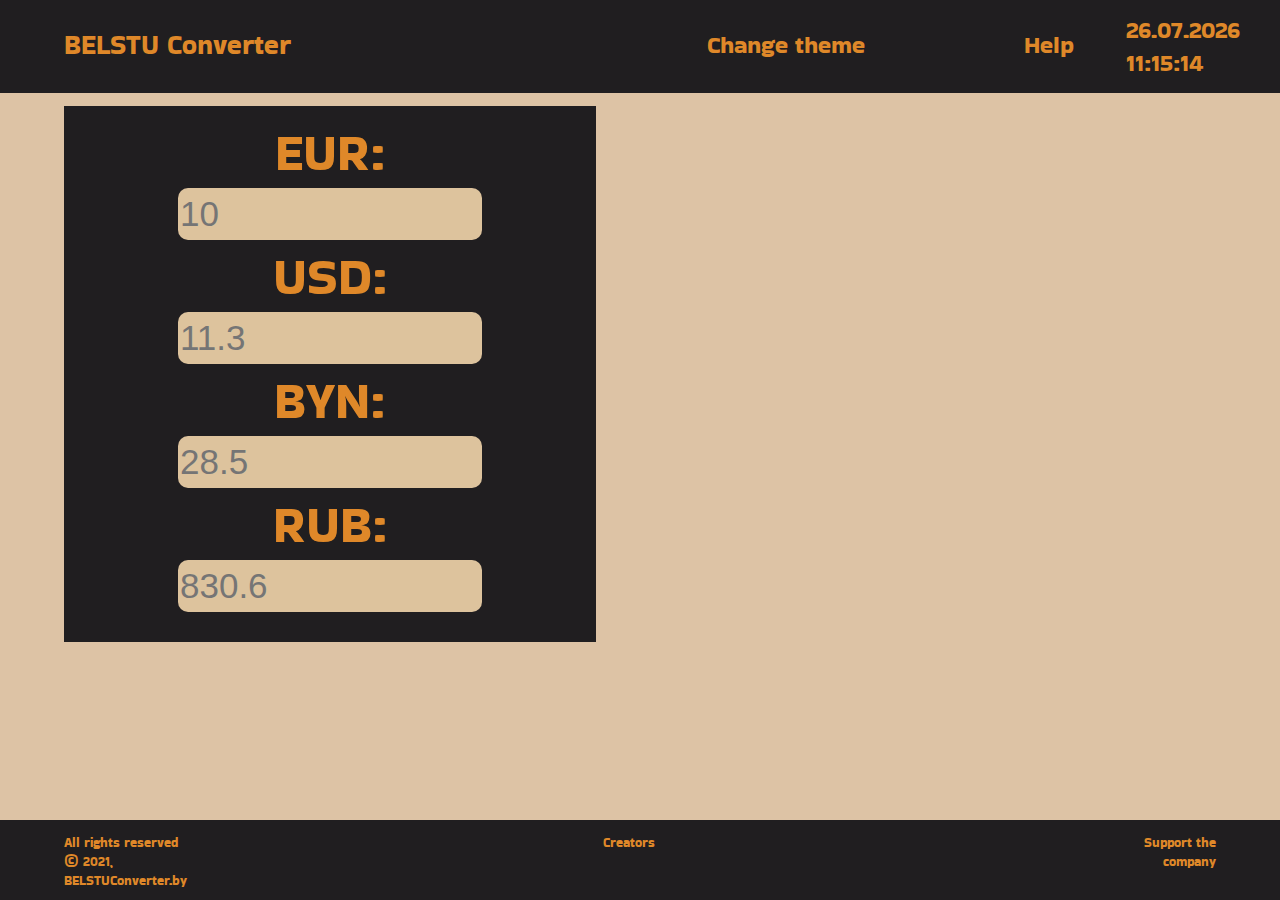
<file: index.html>
﻿<!DOCTYPE html>

<html lang="en" xmlns="http://www.w3.org/1999/xhtml">
<head>
    <meta charset="utf-8" />
    <title>Конвертер валют БГТУ</title>
 	<link rel="preconnect" href="https://fonts.googleapis.com">
	<link rel="preconnect" href="https://fonts.gstatic.com" crossorigin>
	<link href="https://fonts.googleapis.com/css2?family=Bakbak+One&display=swap" rel="stylesheet">
    <link href="main.css" rel="stylesheet" />
    <link rel="stylesheet" type="text/css" href="light.css" id="theme-link">
</head>
<body>

	<!-- header -->
    <header>
    	<div class="header_main">
	    	<a href="index.html" class="header_section1">
	    		BELSTU Converter
	    	</a>
	    	<div class="theme-button" id="theme-button">Change theme</div>
	    	<div class="header_section2">
	    		<div class="help">
	    			<a class="help_a" href="help.html">Help</a>
	    		</div>
	    		<div id="time" ></div>

				<script type="text/javascript">    
				    /* функция добавления ведущих нулей */
				    /* (если число меньше десяти, перед числом добавляем ноль) */
				    function zero_first_format(value)
				    {
				        if (value < 10)
				        {
				            value='0'+value;
				        }
				        return value;
				    }
				    /* функция получения текущей даты и времени */
				    function date_time()
				    {
				        var current_datetime = new Date();
				        var day = zero_first_format(current_datetime.getDate());
				        var month = zero_first_format(current_datetime.getMonth()+1);
				        var year = current_datetime.getFullYear();
				        var hours = zero_first_format(current_datetime.getHours());
				        var minutes = zero_first_format(current_datetime.getMinutes());
				        var seconds = zero_first_format(current_datetime.getSeconds());

				        return day+"."+month+"."+year+" "+hours+":"+minutes+":"+seconds;
				    }
				    /* выводим текущую дату и время на сайт в блок с id "current_date_time_block" */
				    document.getElementById('time').innerHTML = date_time();
				     /* каждую секунду получаем текущую дату и время */
				    /* и вставляем значение в блок с id "current_date_time_block2" */
				    setInterval(function () {
				    document.getElementById('time').innerHTML = date_time();
				    }, 1000);
				</script>
	    	</div>
	    </div>		
    </header>

    <!-- main -->
	<div class="osnova">
		<form a>
			<p align="center">
			 
			 EUR: <input type='text' name='EUR' id="eur" placeholder="10" />
			 USD: <input type='text' name='USD' id="usd" placeholder="11.3" />   
			 BYN: <input type='text' name='BYN' id="byn" placeholder="28.5"/>
			 RUB: <input type='text' name='RUB' id="rub" placeholder="830.6"/>
		 	</p>
		</form>
	</div>

	<script src="./script.js"></script>

	<!-- footer -->
    <footer>
    	<div class="prava">
    		<a href="Rights.html">All rights reserved<br>
    		© 2021, BELSTUConverter.by</a>
    	</div>
    	<div class="soz">
    		<a href="Creators.html">Creators</a>
    	</div>
    	<div class="sup">
    		<a href="https://www.donationalerts.com/r/belstuconverter">Support the company</a>
    	</div>
    </footer>
     <script type="text/javascript" src="themes.js"></script>
</body>
</html>
</file>
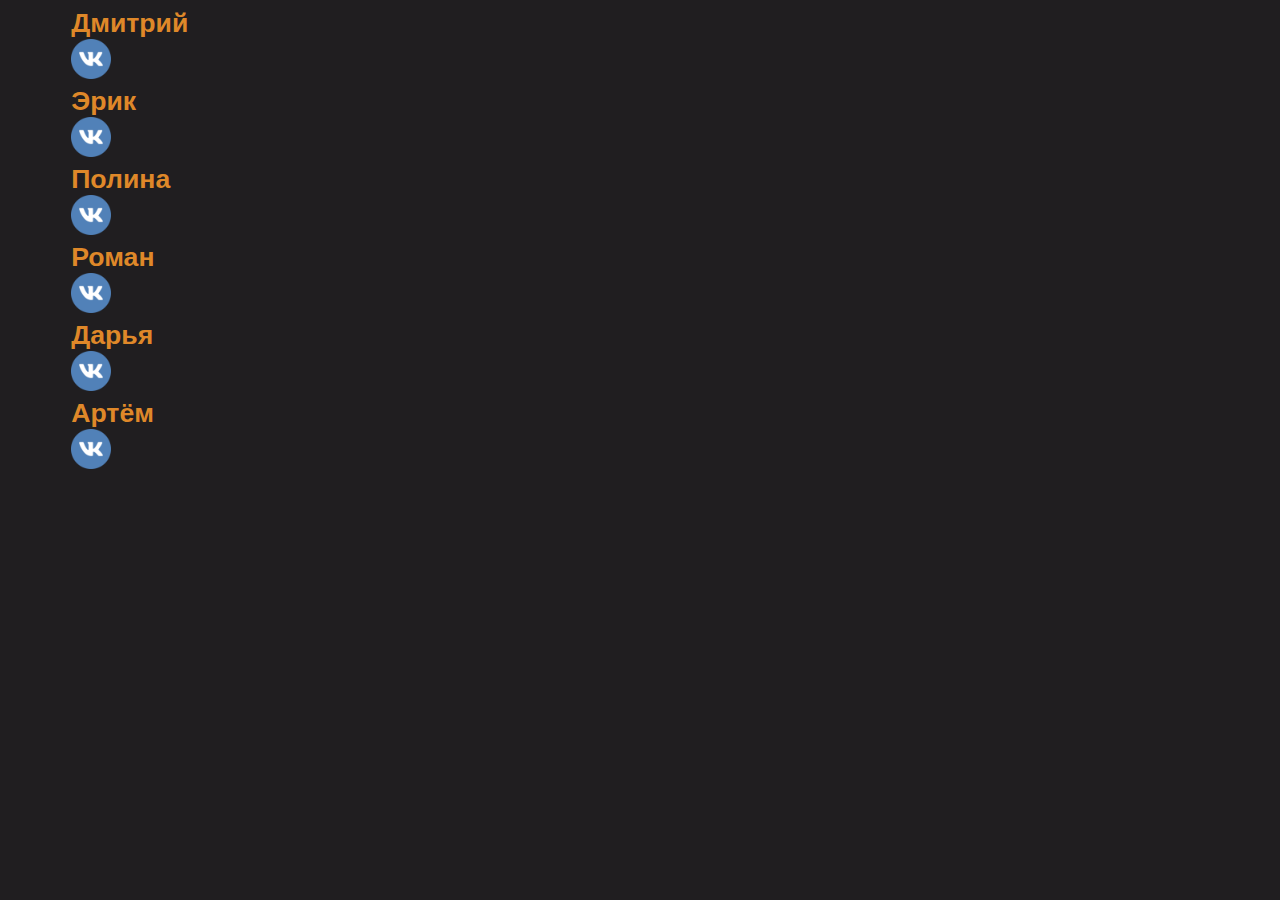
<file: Creators.html>
<!DOCTYPE html>
<html lang="en" xmlns="http://www.w3.org/1999/xhtml">

<style type="text/css">
body{
	background-color: #201e20;
}
a {
	font-family: Arial;
	font-size: 20pt;
	color: #df8829;
	margin-left: 5%;
	margin-top: 1%;
}
img {
	width: 40px;
	height: 40px;
}
</style>

<head>
	<title>Creators</title>
</head>

<body>
	<div>
		<a><b>Дмитрий</b></a>
	</div>
	<div class="icon">
		<a href="https://vk.com/dddddsaint"><img src="vk.png"></a>
	</div>

	<div>
		<a><b>Эрик</b></a>
	</div>
	<div class="icon">
		<a href="https://vk.com/numb.newstasy"><img src="vk.png"></a>
	</div>

	<div>
		<a><b>Полина</b></a>
	</div>
	<div class="icon">
		<a href="https://vk.com/id180415062"><img src="vk.png"></a>
	</div>

	<div>
		<a><b>Роман</b></a>
	</div>
	<div class="icon">
		<a href="https://vk.com/idite00na00xui"><img src="vk.png"></a>
	</div>

	<div>
		<a><b>Дарья</b></a>
	</div>
	<div class="icon">
		<a href="https://vk.com/d.grgr"><img src="vk.png"></a>
	</div>

	<div>
		<a><b>Артём</b></a>
	</div>
	<div class="icon">
		<a href="https://vk.com/a.kondik"><img src="vk.png"></a>
	</div>
</body>
</html>
</file>
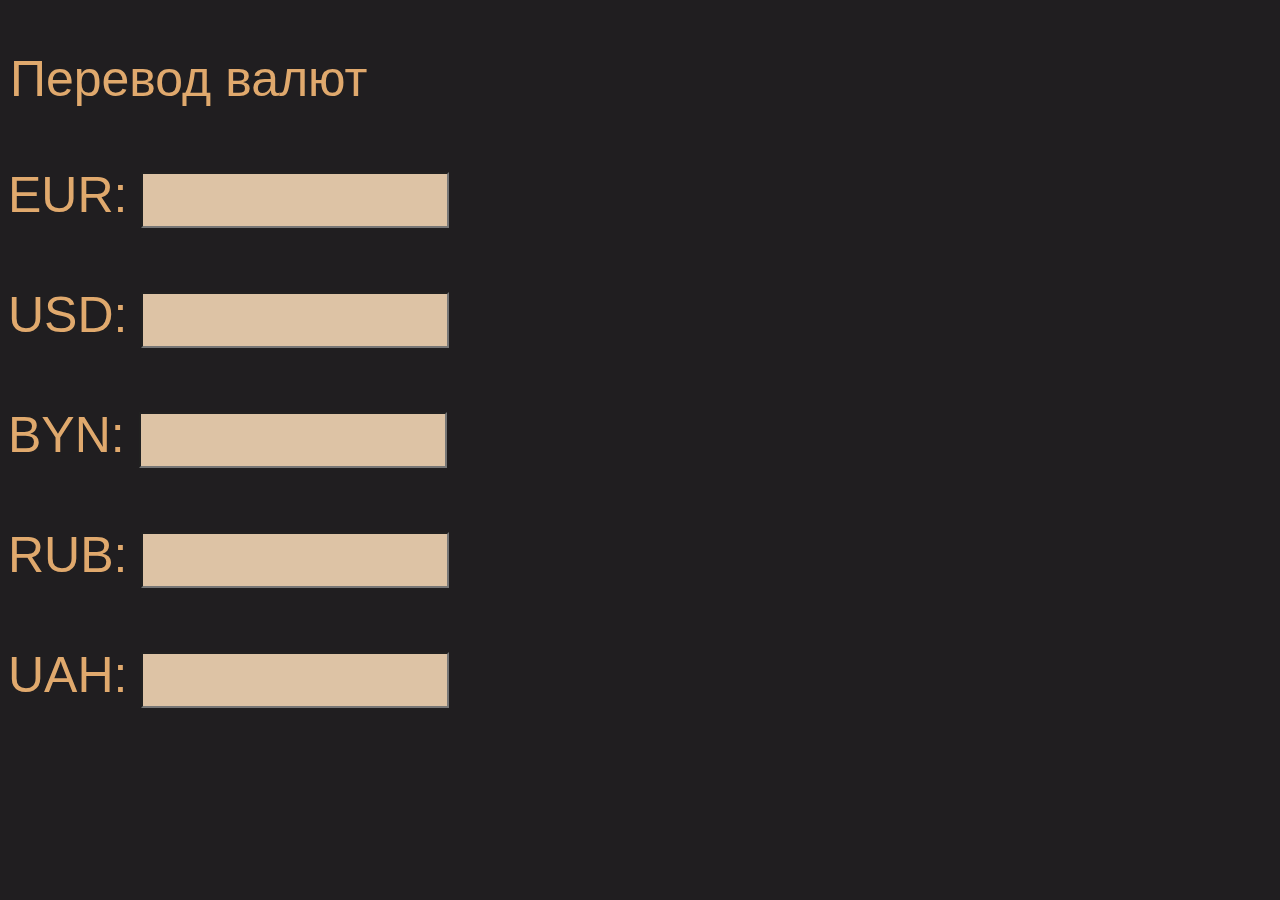
<file: form.html>
<!DOCTYPE HTML>
<html>
<head>
    <title>

    </title>
    <style>
        *{
            background-color: #201e20;
            font-family: Arial, Helvetica, sans-serif;
        }
        input{
            background-color:#ddc3a5 ;
            height: 50px;
            width: 300px;
            font-size: 35px;
        }
        p{
            color: #e0a96d;
            font-size: 50px;

        }

    </style>
</head>
<body>
    

    <form>
       <p>
        <legend>Перевод валют</legend><br />
        EUR: <input type='text' name='EUR'  /><br /><br />
        USD: <input type='text' name='USD'  /><br /> <br />      
        BYN: <input type='text' name='BYN' /><br /><br />
        RUB: <input type='text' name='RUB' /><br /><br />
        UAH: <input type='text' name='UAH' /><br /><br />
    </p>
      
        </form>


</body>
</html>
</file>
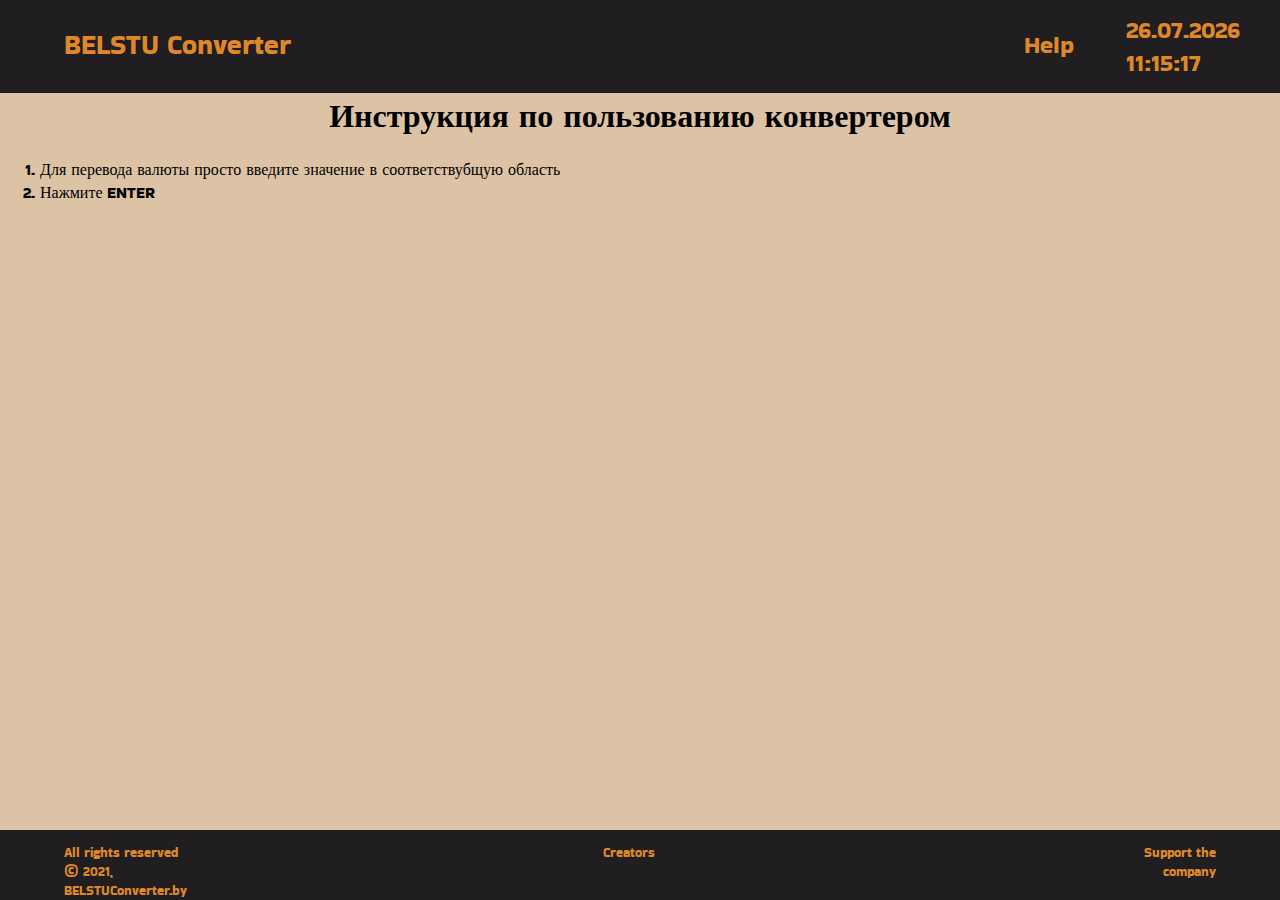
<file: help.html>
<!DOCTYPE html>

<style>

* {

margin: 0;

}

a {

text-decoration: none;

}

header {

background-color: #201e20;

}

.header_main {

display: flex;

justify-content: space-between;

padding-top: 1.05%;

padding-bottom: 1.05%;

}

.header_section1 {

font-family: 'Bakbak One', cursive;

font-size: 20pt;

color: #df8829;

margin-left: 5%;

margin-top: 1%;

}
.header_section1:hover{
	color: #ddc3a5;
}

.header_section2 {

font-family: 'Bakbak One', cursive;

font-size: 18pt;

display: flex;

justify-content: space-between;

color: #df8829;

width: 10%;

margin-right: 10%;

}

.help {

margin-right: 50px;

vertical-align: middle;

}

#time {

width: 20%;

margin-left: 40%;

}

.help_a {

position: absolute;

margin-top: 1.1%;

color: #df8829;

}

.help_a:hover {

color: #ddc3a5;


}

/* footer */

footer {

background-color: #201e20;

display: flex;

position: absolute;

left: 0;

bottom: 0;

width: 100%;

height: 80px;

}

footer a {

color: #df8829;

}

.prava {

font-family: 'Bakbak One', cursive;

font-size: 10pt;

color: #df8829;

margin-left: 5%;

margin-top: 1%;

}

.soz {

font-family: 'Bakbak One', cursive;

font-size: 10pt;

color: #df8829;

margin-left: 30%;

margin-top: 1%;

text-align: center;

}

.sup {

font-family: 'Bakbak One', cursive;

font-size: 10pt;

color: #df8829;

margin-left: 35%;

margin-top: 1%;

text-align: right;

}

.prava a:hover {

color: #ddc3a5;

}

.soz a:hover {

color: #ddc3a5;

}

.sup a:hover {

color: #ddc3a5;

}

h1

{

text-align: center;

font-family: 'Bakbak One', cursive;

}

ol {

font-family: 'Bakbak One', cursive;

padding-top: 20px;

}

ul li {

padding: 4px;

}

</style>

<html lang="en" xmlns="http://www.w3.org/1999/xhtml">

<head>

<meta charset="utf-8" />

<title>Конвертер валют БГТУ</title>

<link rel="preconnect" href="https://fonts.googleapis.com">

<link rel="preconnect" href="https://fonts.gstatic.com" crossorigin>

<link href="https://fonts.googleapis.com/css2?family=Bakbak+One&display=swap" rel="stylesheet">

<link href="main.css" rel="stylesheet" />

</head>

<body>

<header>

<div class="header_main">

<a href="index.html" class="header_section1">

BELSTU Converter

</a>

<div class="header_section2">

<div class="help">

<a class="help_a" href="help.html">Help</a>

</div>

<div id="time"></div>

<script type="text/javascript">

/* функция добавления ведущих нулей */

/* (если число меньше десяти, перед числом добавляем ноль) */

function zero_first_format(value) {

if (value < 10) {

value = '0' + value;

}

return value;

}

/* функция получения текущей даты и времени */

function date_time() {

var current_datetime = new Date();

var day = zero_first_format(current_datetime.getDate());

var month = zero_first_format(current_datetime.getMonth() + 1);

var year = current_datetime.getFullYear();

var hours = zero_first_format(current_datetime.getHours());

var minutes = zero_first_format(current_datetime.getMinutes());

var seconds = zero_first_format(current_datetime.getSeconds());

return day + "." + month + "." + year + " " + hours + ":" + minutes + ":" + seconds;

}

/* выводим текущую дату и время на сайт в блок с id "current_date_time_block" */

document.getElementById('time').innerHTML = date_time();

/* каждую секунду получаем текущую дату и время */

/* и вставляем значение в блок с id "current_date_time_block2" */

setInterval(function () {

document.getElementById('time').innerHTML = date_time();

}, 1000);

</script>

</div>

</div>

</header>

<h1> Инструкция по пользованию конвертером</h1>

<ol>

<li>Для перевода валюты просто введите значение в соответствубщую область</li>

<li> Нажмите ENTER </li>

</ol>

<!-- footer -->

<footer>

<div class="prava">

<a href="Rights.html">

All rights reserved<br>

© 2021, BELSTUConverter.by

</a>

</div>

<div class="soz">

<a href="Creators.html">Creators</a>

</div>

<div class="sup">

<a href="https://www.donationalerts.com/r/belstuconverter">Support the company</a>

</div>

</footer>

</body>

</html>
</file>
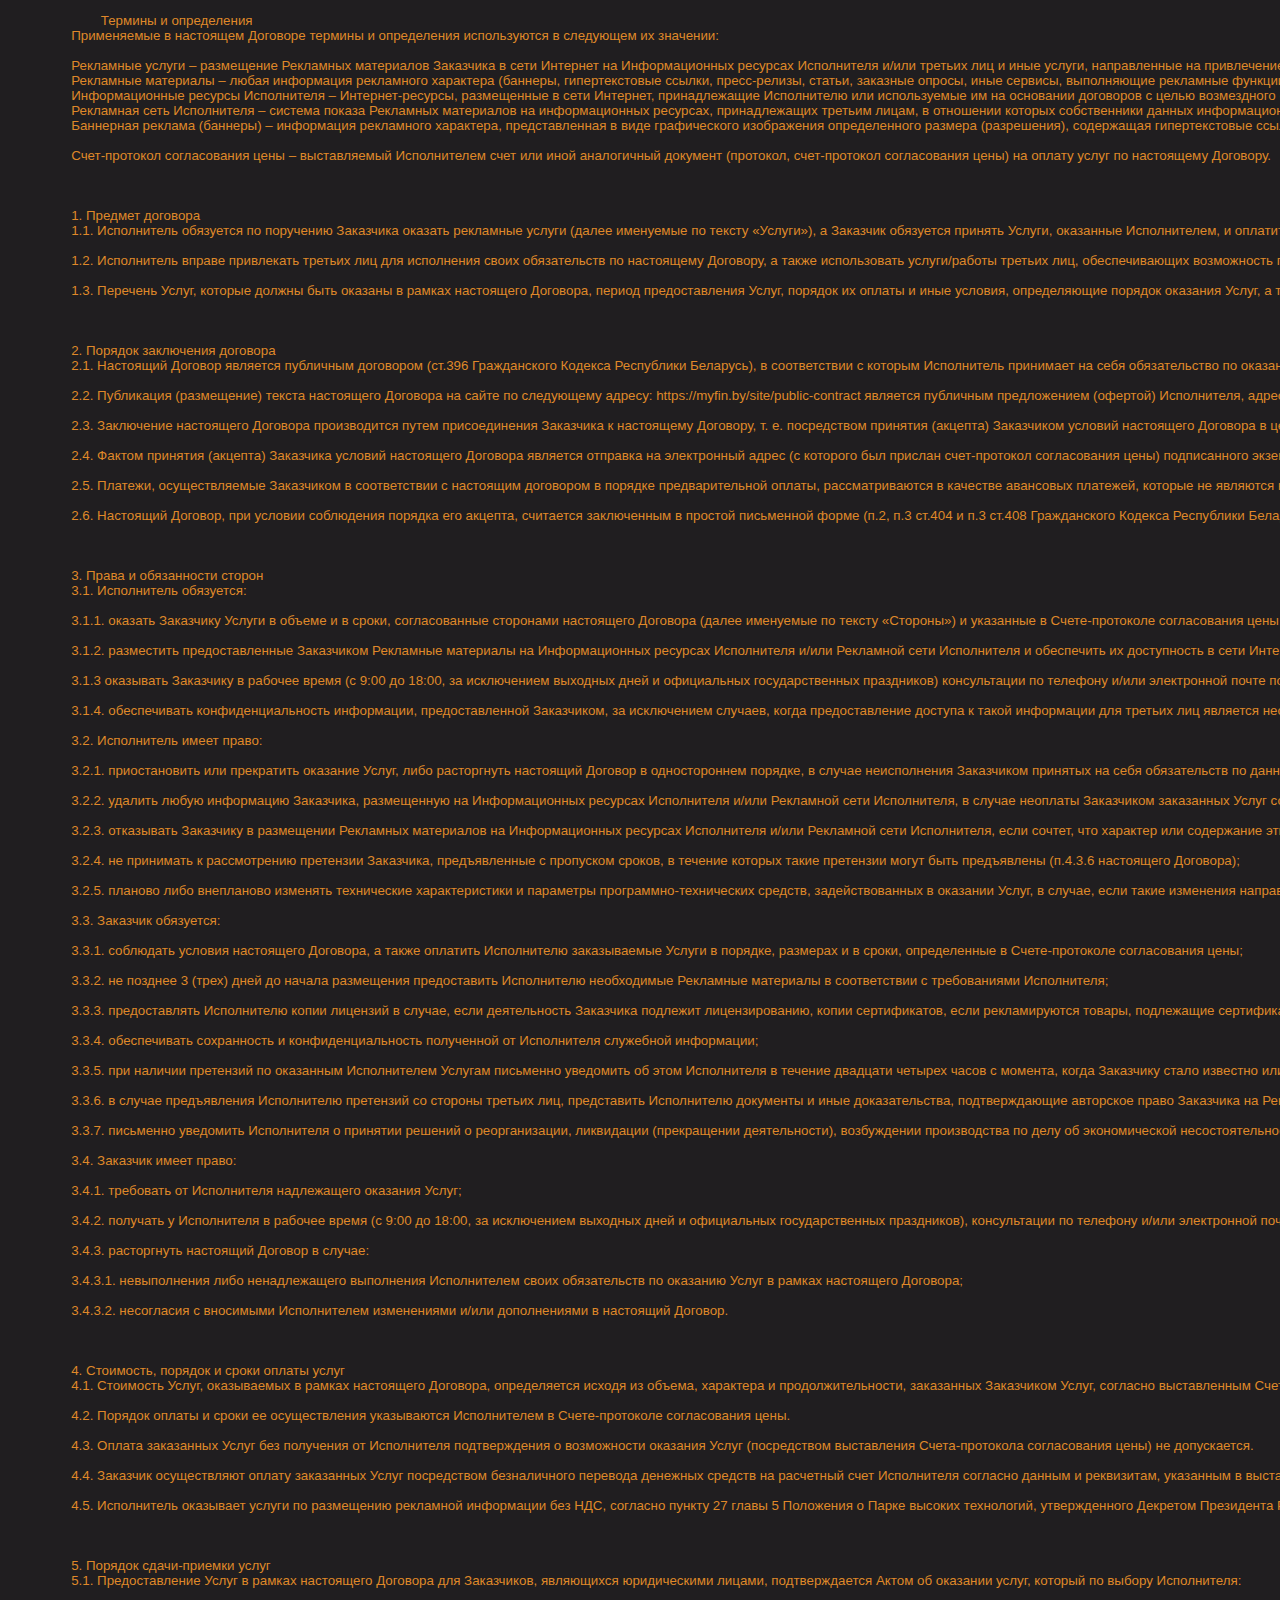
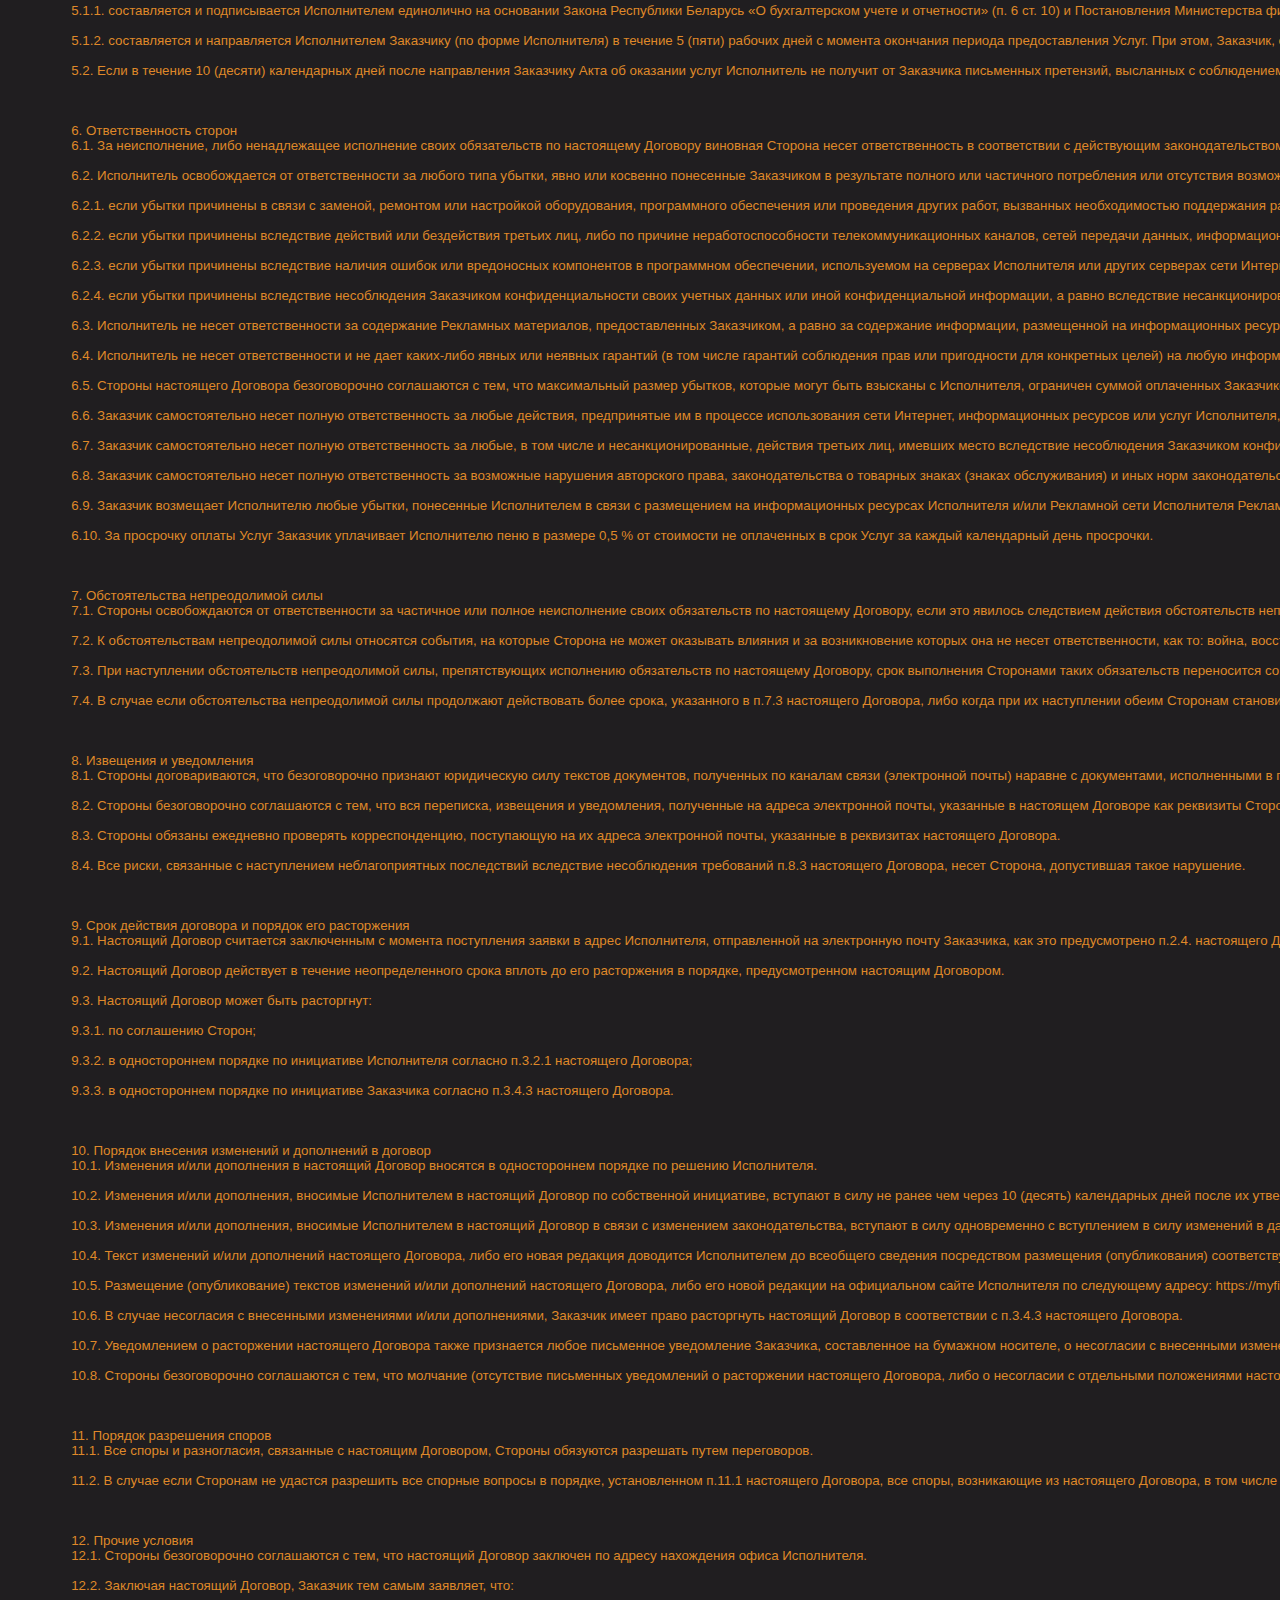
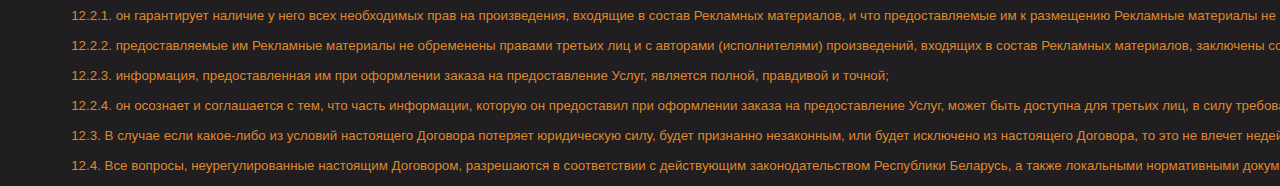
<file: rights.html>
<!DOCTYPE html>
<html lang="en" xmlns="http://www.w3.org/1999/xhtml">

<style type="text/css">
body{
	background-color: #201e20;
}
pre {
	font-family: Arial;
	font-size: 10pt;
	color: #df8829;
	margin-left: 5%;
	margin-top: 1%;
}
</style>

<head>
	<title>Rights</title>
</head>

<body>
<pre>	Термины и определения
Применяемые в настоящем Договоре термины и определения используются в следующем их значении:

Рекламные услуги – размещение Рекламных материалов Заказчика в сети Интернет на Информационных ресурсах Исполнителя и/или третьих лиц и иные услуги, направленные на привлечение внимания к товарам, работам, услугам и/или организации Заказчика, формирование или поддержание интереса к объектам рекламирования, их продвижение на рынке;
Рекламные материалы – любая информация рекламного характера (баннеры, гипертекстовые ссылки, пресс-релизы, статьи, заказные опросы, иные сервисы, выполняющие рекламные функции), предоставленная Заказчиком в целях ее размещения на Информационных ресурсах Исполнителя и/или третьих лиц;
Информационные ресурсы Исполнителя – Интернет-ресурсы, размещенные в сети Интернет, принадлежащие Исполнителю или используемые им на основании договоров с целью возмездного оказания Рекламных услуг;
Рекламная сеть Исполнителя – система показа Рекламных материалов на информационных ресурсах, принадлежащих третьим лицам, в отношении которых собственники данных информационных ресурсов уполномочили Исполнителя размещать на их информационных ресурсах Рекламные материалы Заказчиков;
Баннерная реклама (баннеры) – информация рекламного характера, представленная в виде графического изображения определенного размера (разрешения), содержащая гипертекстовые ссылки, обеспечивающие переход посетителей информационных ресурсов на новый информационный ресурс, указанный Заказчиком.

Счет-протокол согласования цены – выставляемый Исполнителем счет или иной аналогичный документ (протокол, счет-протокол согласования цены) на оплату услуг по настоящему Договору.



1. Предмет договора
1.1. Исполнитель обязуется по поручению Заказчика оказать рекламные услуги (далее именуемые по тексту «Услуги»), а Заказчик обязуется принять Услуги, оказанные Исполнителем, и оплатить их в порядке и на условиях, определенных в Счете-протоколе согласования цены.

1.2. Исполнитель вправе привлекать третьих лиц для исполнения своих обязательств по настоящему Договору, а также использовать услуги/работы третьих лиц, обеспечивающих возможность предоставления Услуг, предусмотренных настоящим Договором.

1.3. Перечень Услуг, которые должны быть оказаны в рамках настоящего Договора, период предоставления Услуг, порядок их оплаты и иные условия, определяющие порядок оказания Услуг, а также другая информация, являющаяся существенной для оказания Услуг, указываются в Счете-протоколе согласования цены, выставляемом Исполнителем для оплаты Заказчиком.



2. Порядок заключения договора
2.1. Настоящий Договор является публичным договором (ст.396 Гражданского Кодекса Республики Беларусь), в соответствии с которым Исполнитель принимает на себя обязательство по оказанию Услуг в отношении неопределенного круга лиц (Заказчиков), обратившихся за указанными Услугами.

2.2. Публикация (размещение) текста настоящего Договора на сайте по следующему адресу: https://myfin.by/site/public-contract является публичным предложением (офертой) Исполнителя, адресованным неопределенному кругу лиц заключить настоящий Договор (п.2. ст.407 Гражданского Кодекса Республики Беларусь).

2.3. Заключение настоящего Договора производится путем присоединения Заказчика к настоящему Договору, т. е. посредством принятия (акцепта) Заказчиком условий настоящего Договора в целом, без каких-либо условий, изъятий и оговорок (ст.398 Гражданского Кодекса Республики Беларусь).

2.4. Фактом принятия (акцепта) Заказчика условий настоящего Договора является отправка на электронный адрес (с которого был прислан счет-протокол согласования цены) подписанного экземпляра счета-протокола в порядке и на условиях, определенных настоящим Договором (п.3 ст.408 Гражданского Кодекса Республики Беларусь) в срок не превышающий 7 (семь) календарных дней с даты получения письма.

2.5. Платежи, осуществляемые Заказчиком в соответствии с настоящим договором в порядке предварительной оплаты, рассматриваются в качестве авансовых платежей, которые не являются коммерческим займом, при этом проценты на сумму займа не начисляются и уплате Исполнителем не подлежат.

2.6. Настоящий Договор, при условии соблюдения порядка его акцепта, считается заключенным в простой письменной форме (п.2, п.3 ст.404 и п.3 ст.408 Гражданского Кодекса Республики Беларусь).



3. Права и обязанности сторон
3.1. Исполнитель обязуется:

3.1.1. оказать Заказчику Услуги в объеме и в сроки, согласованные сторонами настоящего Договора (далее именуемые по тексту «Стороны») и указанные в Счете-протоколе согласования цены, выставляемом Исполнителем для оплаты Заказчиком;

3.1.2. разместить предоставленные Заказчиком Рекламные материалы на Информационных ресурсах Исполнителя и/или Рекламной сети Исполнителя и обеспечить их доступность в сети Интернет в течение периода, указанного в Счете-протоколе согласования цены;

3.1.3 оказывать Заказчику в рабочее время (с 9:00 до 18:00, за исключением выходных дней и официальных государственных праздников) консультации по телефону и/или электронной почте по вопросам, возникающим у Заказчика в связи с оказанием ему Услуг;

3.1.4. обеспечивать конфиденциальность информации, предоставленной Заказчиком, за исключением случаев, когда предоставление доступа к такой информации для третьих лиц является необходимым условием оказания Услуг, либо является обязательным в силу требований законодательства Республики Беларусь.

3.2. Исполнитель имеет право:

3.2.1. приостановить или прекратить оказание Услуг, либо расторгнуть настоящий Договор в одностороннем порядке, в случае неисполнения Заказчиком принятых на себя обязательств по данному Договору;

3.2.2. удалить любую информацию Заказчика, размещенную на Информационных ресурсах Исполнителя и/или Рекламной сети Исполнителя, в случае неоплаты Заказчиком заказанных Услуг согласно сроку, указанному в Счете-протоколе согласования цены;

3.2.3. отказывать Заказчику в размещении Рекламных материалов на Информационных ресурсах Исполнителя и/или Рекламной сети Исполнителя, если сочтет, что характер или содержание этих материалов нарушает действующее законодательство Республики Беларусь, носит оскорбительный характер, нарушает права и законные интересы других лиц либо противоречит настоящему Договору;

3.2.4. не принимать к рассмотрению претензии Заказчика, предъявленные с пропуском сроков, в течение которых такие претензии могут быть предъявлены (п.4.3.6 настоящего Договора);

3.2.5. планово либо внепланово изменять технические характеристики и параметры программно-технических средств, задействованных в оказании Услуг, в случае, если такие изменения направлены на поддержку работоспособности программно-технических средств либо на улучшение их функционирования, в том числе с временным (до двух дней) приостановлением оказания Услуг.

3.3. Заказчик обязуется:

3.3.1. соблюдать условия настоящего Договора, а также оплатить Исполнителю заказываемые Услуги в порядке, размерах и в сроки, определенные в Счете-протоколе согласования цены;

3.3.2. не позднее 3 (трех) дней до начала размещения предоставить Исполнителю необходимые Рекламные материалы в соответствии с требованиями Исполнителя;

3.3.3. предоставлять Исполнителю копии лицензий в случае, если деятельность Заказчика подлежит лицензированию, копии сертификатов, если рекламируются товары, подлежащие сертификации, а также положительные заключения уполномоченных органов в случае рекламы товаров (работ, услуг), на которые необходимо получение соответствующих разрешений (лекарства, медицинские услуги, трудоустройство за границей и т.п.);

3.3.4. обеспечивать сохранность и конфиденциальность полученной от Исполнителя служебной информации;

3.3.5. при наличии претензий по оказанным Исполнителем Услугам письменно уведомить об этом Исполнителя в течение двадцати четырех часов с момента, когда Заказчику стало известно или должно было стать известным о неисполнении или ненадлежащем исполнении Исполнителем принятых на себя обязательств по настоящему Договору;

3.3.6. в случае предъявления Исполнителю претензий со стороны третьих лиц, представить Исполнителю документы и иные доказательства, подтверждающие авторское право Заказчика на Рекламные материалы в срок, не превышающий 2 (два) календарных дня.

3.3.7. письменно уведомить Исполнителя о принятии решений о реорганизации, ликвидации (прекращении деятельности), возбуждении производства по делу об экономической несостоятельности (банкротстве) Заказчика – в течение 5 (пяти) рабочих дней с момента принятия соответствующего решения уполномоченным органом (организацией).

3.4. Заказчик имеет право:

3.4.1. требовать от Исполнителя надлежащего оказания Услуг;

3.4.2. получать у Исполнителя в рабочее время (с 9:00 до 18:00, за исключением выходных дней и официальных государственных праздников), консультации по телефону и/или электронной почте по вопросам, возникающим в связи с оказанием Услуг;

3.4.3. расторгнуть настоящий Договор в случае:

3.4.3.1. невыполнения либо ненадлежащего выполнения Исполнителем своих обязательств по оказанию Услуг в рамках настоящего Договора;

3.4.3.2. несогласия с вносимыми Исполнителем изменениями и/или дополнениями в настоящий Договор.



4. Стоимость, порядок и сроки оплаты услуг
4.1. Стоимость Услуг, оказываемых в рамках настоящего Договора, определяется исходя из объема, характера и продолжительности, заказанных Заказчиком Услуг, согласно выставленным Счетам-протоколам согласования цены на заказанные Услуги.

4.2. Порядок оплаты и сроки ее осуществления указываются Исполнителем в Счете-протоколе согласования цены.

4.3. Оплата заказанных Услуг без получения от Исполнителя подтверждения о возможности оказания Услуг (посредством выставления Счета-протокола согласования цены) не допускается.

4.4. Заказчик осуществляют оплату заказанных Услуг посредством безналичного перевода денежных средств на расчетный счет Исполнителя согласно данным и реквизитам, указанным в выставленном Счете-протоколе согласования цены.

4.5. Исполнитель оказывает услуги по размещению рекламной информации без НДС, согласно пункту 27 главы 5 Положения о Парке высоких технологий, утвержденного Декретом Президента Республики Беларусь от 22 сентября 2005 г. № 12 «О Парке высоких технологий», согласно которому резиденты ПВТ освобождаются от уплаты налога на добавленную стоимость по оборотам от реализации товаров (работ, услуг), имущественных прав на территории Республики Беларусь.



5. Порядок сдачи-приемки услуг
5.1. Предоставление Услуг в рамках настоящего Договора для Заказчиков, являющихся юридическими лицами, подтверждается Актом об оказании услуг, который по выбору Исполнителя:

5.1.1. составляется и подписывается Исполнителем единолично на основании Закона Республики Беларусь «О бухгалтерском учете и отчетности» (п. 6 ст. 10) и Постановления Министерства финансов Республики Беларусь «О некоторых вопросах составления первичных учетных документов» №58 от 21 декабря 2015 года.

5.1.2. составляется и направляется Исполнителем Заказчику (по форме Исполнителя) в течение 5 (пяти) рабочих дней с момента окончания периода предоставления Услуг. При этом, Заказчик, обязан в течение 5 (пяти) рабочих дней с момента получения Акта об оказании услуг подписать его и направить Исполнителю либо отправить Исполнителю мотивированный отказ (претензию) от подписания Акта об оказании услуг.

5.2. Если в течение 10 (десяти) календарных дней после направления Заказчику Акта об оказании услуг Исполнитель не получит от Заказчика письменных претензий, высланных с соблюдением срока, указанного в п.5.1.2. настоящего Договора, либо подписанного Акта об оказании услуг, Акт считается подписанным, а Услуги принятыми.



6. Ответственность сторон
6.1. За неисполнение, либо ненадлежащее исполнение своих обязательств по настоящему Договору виновная Сторона несет ответственность в соответствии с действующим законодательством Республики Беларусь, с учетом особенностей, установленных настоящим Договором.

6.2. Исполнитель освобождается от ответственности за любого типа убытки, явно или косвенно понесенные Заказчиком в результате полного или частичного потребления или отсутствия возможности потребления Услуг в следующих случаях:

6.2.1. если убытки причинены в связи с заменой, ремонтом или настройкой оборудования, программного обеспечения или проведения других работ, вызванных необходимостью поддержания работоспособности или совершенствования программно-технических средств Исполнителя, при условии предварительного извещения Заказчика не менее чем за одни сутки;

6.2.2. если убытки причинены вследствие действий или бездействия третьих лиц, либо по причине неработоспособности телекоммуникационных каналов, сетей передачи данных, информационных ресурсов или сервисов, а также аварий (сбоев в работе) в силовых электрических или компьютерных сетях, находящихся за пределами собственных ресурсов Исполнителя, либо на функционирование которых он не имеет возможности оказывать влияние;

6.2.3. если убытки причинены вследствие наличия ошибок или вредоносных компонентов в программном обеспечении, используемом на серверах Исполнителя или других серверах сети Интернет, а равно в программном обеспечении, используемом Заказчиком;

6.2.4. если убытки причинены вследствие несоблюдения Заказчиком конфиденциальности своих учетных данных или иной конфиденциальной информации, а равно вследствие несанкционированного доступа третьих лиц к техническим или информационным ресурсам Заказчика.

6.3. Исполнитель не несет ответственности за содержание Рекламных материалов, предоставленных Заказчиком, а равно за содержание информации, размещенной на информационных ресурсах Заказчика.

6.4. Исполнитель не несет ответственности и не дает каких-либо явных или неявных гарантий (в том числе гарантий соблюдения прав или пригодности для конкретных целей) на любую информацию, товар или услугу, распространяемые Заказчиком или третьими лицами через сеть Интернет, в том числе, если они размещены, предлагаются или распространяются на собственных информационных ресурсах Исполнителя.

6.5. Стороны настоящего Договора безоговорочно соглашаются с тем, что максимальный размер убытков, которые могут быть взысканы с Исполнителя, ограничен суммой оплаченных Заказчиком Услуг, неисполнение, либо ненадлежащие исполнение которых повлекло причинение убытков.

6.6. Заказчик самостоятельно несет полную ответственность за любые действия, предпринятые им в процессе использования сети Интернет, информационных ресурсов или услуг Исполнителя, а также за последствия таких действий.

6.7. Заказчик самостоятельно несет полную ответственность за любые, в том числе и несанкционированные, действия третьих лиц, имевших место вследствие несоблюдения Заказчиком конфиденциальности своих учетных данных или иной информации закрытого характера, а также за последствия таких действий.

6.8. Заказчик самостоятельно несет полную ответственность за возможные нарушения авторского права, законодательства о товарных знаках (знаках обслуживания) и иных норм законодательства Республики Беларусь, связанных с фактом размещения Рекламных материалов Заказчика в сети Интернет на информационных ресурсах Исполнителя и/или Рекламной сети.

6.9. Заказчик возмещает Исполнителю любые убытки, понесенные Исполнителем в связи с размещением на информационных ресурсах Исполнителя и/или Рекламной сети Исполнителя Рекламных материалов Заказчика, содержание которых противоречит законодательству Республики Беларусь. Возмещение указанных убытков должно быть произведено Исполнителю не позднее 30 (тридцати) календарных дней с момента предъявления соответствующего требования Заказчику.

6.10. За просрочку оплаты Услуг Заказчик уплачивает Исполнителю пеню в размере 0,5 % от стоимости не оплаченных в срок Услуг за каждый календарный день просрочки.



7. Обстоятельства непреодолимой силы
7.1. Стороны освобождаются от ответственности за частичное или полное неисполнение своих обязательств по настоящему Договору, если это явилось следствием действия обстоятельств непреодолимой силы (форс-мажора), возникших после заключения настоящего Договора в результате событий чрезвычайного характера, которые Стороны не могли ни предвидеть, ни предотвратить разумными мерами.

7.2. К обстоятельствам непреодолимой силы относятся события, на которые Сторона не может оказывать влияния и за возникновение которых она не несет ответственности, как то: война, восстание, забастовка, землетрясение, наводнение, пожар, суровые погодные условия или другие стихийные бедствия, правительственные постановления, распоряжения (указы) государственных органов и должностных лиц, законы и иные нормативные акты компетентных органов, принятые после акцепта настоящего Договора и делающие невозможным исполнение обязательств, установленных настоящим Договором, а также действия государственных или местных органов государственной власти и управления или их представителей, препятствующие выполнению условий настоящего Договора, и другие непредвиденные обстоятельства, в том числе неполадки в городской электросети, технические проблемы на транзитных узлах сети Интернет и прочие нарушения функционирования сетей передачи данных, находящихся вне сферы влияния Сторон, но не ограничиваясь указанным.

7.3. При наступлении обстоятельств непреодолимой силы, препятствующих исполнению обязательств по настоящему Договору, срок выполнения Сторонами таких обязательств переносится соразмерно времени действия таких обстоятельств, а также времени, требуемого для устранения их последствий, но не более шестидесяти календарных дней.

7.4. В случае если обстоятельства непреодолимой силы продолжают действовать более срока, указанного в п.7.3 настоящего Договора, либо когда при их наступлении обеим Сторонам становится очевидным, что обстоятельства будут действовать более этого срока, Стороны обязуются обсудить возможности альтернативных способов исполнения настоящего Договора или его прекращения без возмещения убытков.



8. Извещения и уведомления
8.1. Стороны договариваются, что безоговорочно признают юридическую силу текстов документов, полученных по каналам связи (электронной почты) наравне с документами, исполненными в простой письменной форме на бумажном носителе, за исключением случаев, когда оформление документов на бумажном носителе является обязательным в силу требований настоящего Договора либо законодательства Республики Беларусь.

8.2. Стороны безоговорочно соглашаются с тем, что вся переписка, извещения и уведомления, полученные на адреса электронной почты, указанные в настоящем Договоре как реквизиты Сторон считаются доставленными адресату в надлежащей форме.

8.3. Стороны обязаны ежедневно проверять корреспонденцию, поступающую на их адреса электронной почты, указанные в реквизитах настоящего Договора.

8.4. Все риски, связанные с наступлением неблагоприятных последствий вследствие несоблюдения требований п.8.3 настоящего Договора, несет Сторона, допустившая такое нарушение.



9. Срок действия договора и порядок его расторжения
9.1. Настоящий Договор считается заключенным с момента поступления заявки в адрес Исполнителя, отправленной на электронную почту Заказчика, как это предусмотрено п.2.4. настоящего Договора либо зачисления на расчетный счет Исполнителя денежных средств, уплаченных Заказчиком в счет оплаты заказанных им Услуг в соответствии с выставленным ему Счетом-фактурой (при предварительной оплате Услуг).

9.2. Настоящий Договор действует в течение неопределенного срока вплоть до его расторжения в порядке, предусмотренном настоящим Договором.

9.3. Настоящий Договор может быть расторгнут:

9.3.1. по соглашению Сторон;

9.3.2. в одностороннем порядке по инициативе Исполнителя согласно п.3.2.1 настоящего Договора;

9.3.3. в одностороннем порядке по инициативе Заказчика согласно п.3.4.3 настоящего Договора.



10. Порядок внесения изменений и дополнений в договор
10.1. Изменения и/или дополнения в настоящий Договор вносятся в одностороннем порядке по решению Исполнителя.

10.2. Изменения и/или дополнения, вносимые Исполнителем в настоящий Договор по собственной инициативе, вступают в силу не ранее чем через 10 (десять) календарных дней после их утверждения.

10.3. Изменения и/или дополнения, вносимые Исполнителем в настоящий Договор в связи с изменением законодательства, вступают в силу одновременно с вступлением в силу изменений в данных актах законодательства.

10.4. Текст изменений и/или дополнений настоящего Договора, либо его новая редакция доводится Исполнителем до всеобщего сведения посредством размещения (опубликования) соответствующей информации на официальном сайте Исполнителя по следующему адресу: https://myfin.by/site/public-contract

10.5. Размещение (опубликование) текстов изменений и/или дополнений настоящего Договора, либо его новой редакции на официальном сайте Исполнителя по следующему адресу: https://myfin.by/site/public-contract производится Исполнителем в срок не позднее, чем за 10 (десять) календарных дней до даты вступления в силу вносимых изменений и/или дополнений (за исключением случая, предусмотренного п.10.3 настоящего Договора).

10.6. В случае несогласия с внесенными изменениями и/или дополнениями, Заказчик имеет право расторгнуть настоящий Договор в соответствии с п.3.4.3 настоящего Договора.

10.7. Уведомлением о расторжении настоящего Договора также признается любое письменное уведомление Заказчика, составленное на бумажном носителе, о несогласии с внесенными изменениями и/или дополнениями, либо о неприсоединении к новой редакции настоящего Договора или об отказе соблюдать его условия.

10.8. Стороны безоговорочно соглашаются с тем, что молчание (отсутствие письменных уведомлений о расторжении настоящего Договора, либо о несогласии с отдельными положениями настоящего Договора, в том числе с изменением цен на Услуги) признается согласием и присоединением Заказчика новой редакции настоящего Договора (п.3 ст.159 Гражданского Кодекса Республики Беларусь).



11. Порядок разрешения споров
11.1. Все споры и разногласия, связанные с настоящим Договором, Стороны обязуются разрешать путем переговоров.

11.2. В случае если Сторонам не удастся разрешить все спорные вопросы в порядке, установленном п.11.1 настоящего Договора, все споры, возникающие из настоящего Договора, в том числе связанные с его заключением, изменением, расторжением, исполнением, недействительностью подлежат разрешению в судебном порядке в соответствии с законодательством Республики Беларусь с обязательным соблюдением досудебного претензионного порядка разрешения споров (срок ответа на претензию – 5 (пять) рабочих дней с момента ее получения).



12. Прочие условия
12.1. Стороны безоговорочно соглашаются с тем, что настоящий Договор заключен по адресу нахождения офиса Исполнителя.

12.2. Заключая настоящий Договор, Заказчик тем самым заявляет, что:

12.2.1. он гарантирует наличие у него всех необходимых прав на произведения, входящие в состав Рекламных материалов, и что предоставляемые им к размещению Рекламные материалы не противоречат законодательству Республики Беларусь, не нарушают прав и законных интересов третьих лиц (личных, имущественных, авторских), не наносят ущерба их чести и достоинству и не содержат незаконных материалов;

12.2.2. предоставляемые им Рекламные материалы не обременены правами третьих лиц и с авторами (исполнителями) произведений, входящих в состав Рекламных материалов, заключены соответствующие договоры, по которым им выплачено (выплачивается) вознаграждение за все виды использования их произведений, и что авторы (исполнители) разрешают использование произведений, входящих в состав Рекламных материалов, без указания имен авторов (исполнителей);

12.2.3. информация, предоставленная им при оформлении заказа на предоставление Услуг, является полной, правдивой и точной;

12.2.4. он осознает и соглашается с тем, что часть информации, которую он предоставил при оформлении заказа на предоставление Услуг, может быть доступна для третьих лиц, в силу требований законодательства Республики Беларусь.

12.3. В случае если какое-либо из условий настоящего Договора потеряет юридическую силу, будет признанно незаконным, или будет исключено из настоящего Договора, то это не влечет недействительность остальных условий настоящего Договора, которые сохранят юридическую силу и являются обязательными для исполнения всеми Сторонами.

12.4. Все вопросы, неурегулированные настоящим Договором, разрешаются в соответствии с действующим законодательством Республики Беларусь, а также локальными нормативными документами Исполнителя, при условии их соответствия действующему законодательству Республики Беларусь.
</pre>

</body>
</html>
</file>
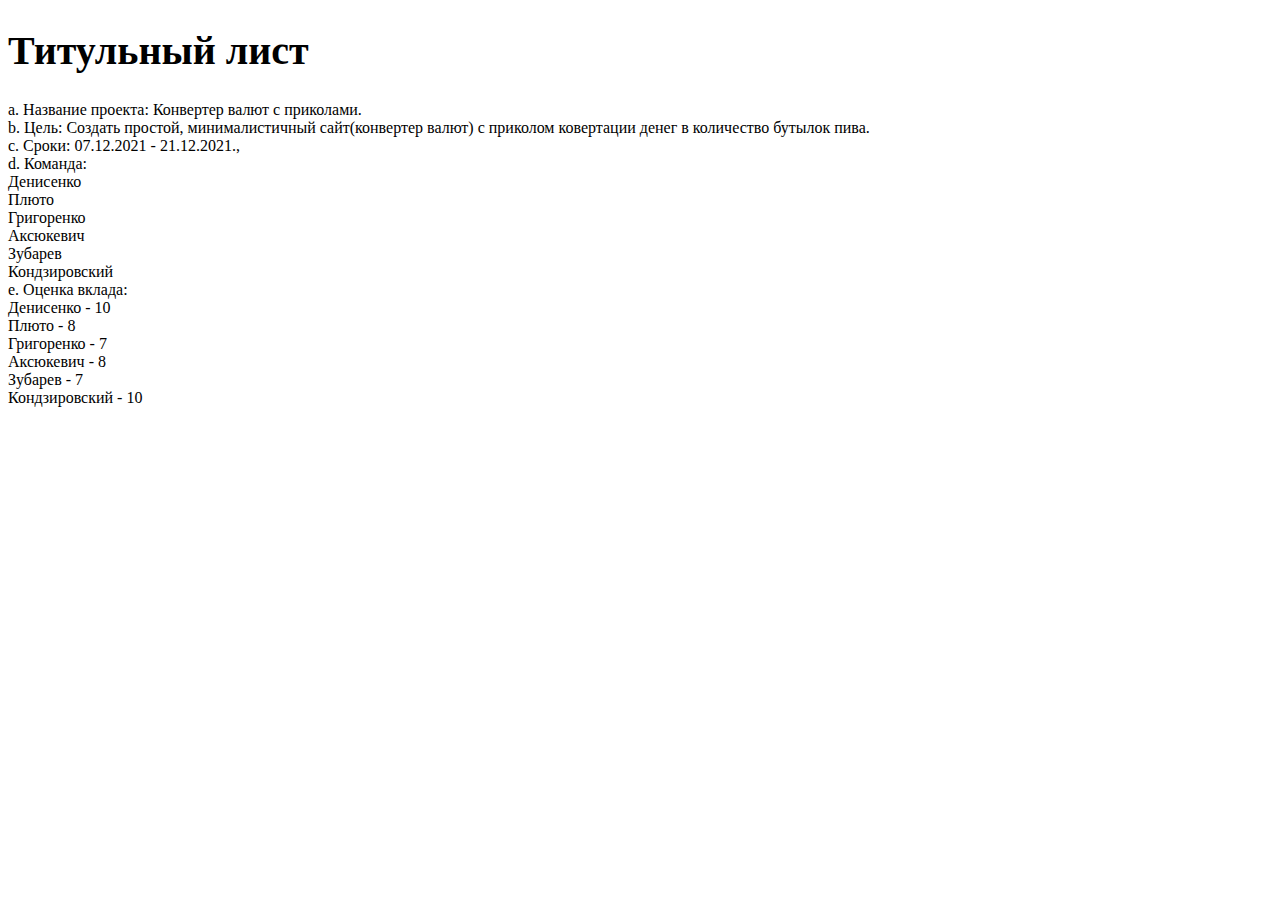
<file: title.html>
<!DOCTYPE html>
<html>
<head>
	<title>Титульник</title>
	<meta charset="utf-8">
	<style type="text/css">
		h1{
			font-size: 40px;
		}
	</style>
</head>

<body>
<h1>Титульный лист</h1>
<p>a. Название проекта: Конвертер валют с приколами.<br>
b. Цель: Создать простой, минималистичный сайт(конвертер валют) с приколом ковертации денег в количество бутылок пива.<br>
c. Сроки: 07.12.2021 - 21.12.2021.,<br>
d. Команда:<br>
Денисенко  <br>
Плюто <br>
Григоренко <br>
Аксюкевич <br>
Зубарев <br>
Кондзировский <br>
e. Оценка вклада: <br> 
Денисенко - 10 <br>
Плюто - 8 <br>
Григоренко - 7<br>
Аксюкевич - 8 <br>
Зубарев - 7 <br>
Кондзировский - 10<br></p>
</body>
</html>
</file>
<file: main.css>
*{
	margin: 0;
}
a{
	text-decoration: none;
}
header{
	
	background-color: #201e20;
}
.header_main{
	display: flex;
	justify-content: space-between;
	padding-top: 1.05%;
	padding-bottom: 1.05%;
}
.header_section1{
	font-family: 'Bakbak One', cursive;
	font-size: 20pt;
	color: #df8829;
	margin-left: 5%;
	margin-top: 1%;
}
.header_section2{
	font-family: 'Bakbak One', cursive;
	font-size: 18pt;
	display: flex;
	justify-content: space-between;
	color: #df8829;
	width: 10%;
	margin-right: 10%;
}
.help{
	margin-right: 50px;
	vertical-align: middle;
}
#time{
	width: 20%;
	margin-left: 40%;
}
.help_a{
	position: absolute;
    margin-top: 1.1%;
    color: #df8829;
}
.help_a:hover{
	color: #ddc3a5;
}
.header_section1:hover{
	color: #ddc3a5;
}

/* footer */

footer{
	background-color: #201e20;
	display: flex;
	width: 100%;
	height: auto;
}
footer a {
	color: #df8829;
}
.prava{
	font-family: 'Bakbak One', cursive;
	font-size: 10pt;
	color: #df8829;
	margin-left: 5%;
	margin-top: 1%;
}
.soz{
    font-family: 'Bakbak One', cursive;
	font-size: 10pt;
	color: #df8829;
	margin-left: 30%;
	margin-top: 1%;
	text-align: center;
}
.sup{
    font-family: 'Bakbak One', cursive;
	font-size: 10pt;
	color: #df8829;
	margin-left: 35%;
	margin-top: 1%;
	text-align: right;
	margin-right: 5%;
}
.prava a:hover{
	color: #ddc3a5;
}
.soz a:hover{
	color: #ddc3a5;
}
.sup a:hover{
	color: #ddc3a5;
}
body{
	background-color: #ddc3a5;
}
.osnova{
	height: 80vh;
	margin-top: 2%;
	background-color: #ddc3a5;}
p{
	color: #df8829;
	font-size: 51px;
	font-family: 'Bakbak One', cursive;
	width: 40%;
	height: 70%;
	margin-left: 5%;
	padding: 10px;
	padding-bottom: 30px;
	background-color: #201e20;
}
form{
	display: block;
	width: 100%;
}
input{
	background-color:#DDC39D ;
	display: block;
	height: 50px;
	width: 300px;
	font-size: 35px;
	border: none;
	outline: none;
	border-radius: 10px;
}
</file>
<file: light.css>
*{
	margin: 0;
}
a{
	text-decoration: none;
}
header{
	
	background-color: #201e20;
}
.header_main{
	display: flex;
	justify-content: space-between;
	padding-top: 1.05%;
	padding-bottom: 1.05%;
}
.header_section1{
	font-family: 'Bakbak One', cursive;
	font-size: 20pt;
	color: #df8829;
	margin-left: 5%;
	margin-top: 1%;
}
.header_section2{
	font-family: 'Bakbak One', cursive;
	font-size: 18pt;
	display: flex;
	justify-content: space-between;
	color: #df8829;
	width: 10%;
	margin-right: 10%;
}
.help{
	margin-right: 50px;
	vertical-align: middle;
}
#time{
	width: 20%;
	margin-left: 40%;
}
.help_a{
	position: absolute;
    margin-top: 1.1%;
    color: #df8829;
}
.help_a:hover{
	color: #ddc3a5;
}
.header_section1:hover{
	color: #ddc3a5;
}

/* footer */

footer{
	background-color: #201e20;
	display: flex;
	position: absolute;
	left: 0;
	bottom: 0;
	width: 100%;
	height: 80px;
}
footer a {
	color: #df8829;
}
.prava{
	font-family: 'Bakbak One', cursive;
	font-size: 10pt;
	color: #df8829;
	margin-left: 5%;
	margin-top: 1%;
}
.soz{
    font-family: 'Bakbak One', cursive;
	font-size: 10pt;
	color: #df8829;
	margin-left: 30%;
	margin-top: 1%;
	text-align: center;
}
.sup{
    font-family: 'Bakbak One', cursive;
	font-size: 10pt;
	color: #df8829;
	margin-left: 35%;
	margin-top: 1%;
	text-align: right;
	margin-right: 5%;
}
.prava a:hover{
	color: #ddc3a5;
}
.soz a:hover{
	color: #ddc3a5;
}
.sup a:hover{
	color: #ddc3a5;
}
body{
	background-color: #ddc3a5;
}
.osnova{
	height: 80vh;
	margin-top: 1%;
	background-color: #ddc3a5;}
p{
	color: #df8829;
	font-size: 51px;
	font-family: 'Bakbak One', cursive;
	width: 40%;
	height: 70%;
	margin-left: 5%;
	padding: 10px;
	padding-bottom: 30px;
	background-color: #201e20;
}
form{
	display: block;
	width: 100%;
}
input{
	background-color:#DDC39D ;
	display: block;
	height: 50px;
	width: 300px;
	font-size: 35px;
	border: none;
	outline: none;
	border-radius: 10px;

}

.theme-button{
	margin-left: 20%;
	font-family: 'Bakbak One', cursive;
	font-size: 18pt;
	color: #df8829;
	margin-top: 1.1%;
	cursor: pointer;
}
.theme-button:hover{
	color: #e400ff;
}
</file>
